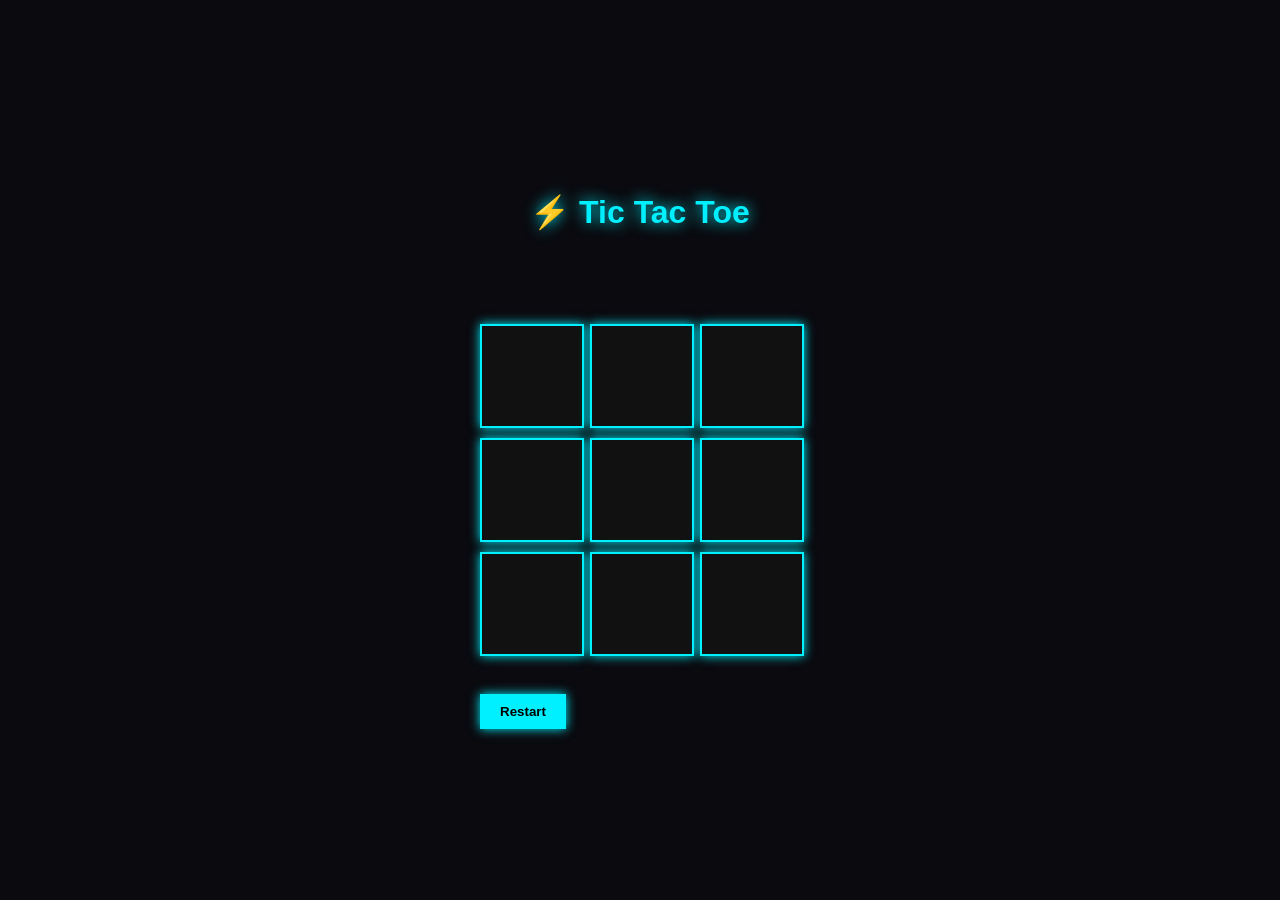
<file: index.html>
<!DOCTYPE html>
<html lang="en">
<head>
  <meta charset="UTF-8">
  <title>Neon Tic Tac Toe</title>
  <link rel="stylesheet" href="style.css">
</head>
<body>

<h1>⚡ Tic Tac Toe</h1>
<p id="win"><p>
<div class="game">
  <div class="board" id="board"></div>
  <p id="status">Player X's turn</p><BR>
  <button onclick="restartGame()">Restart</button>
</div>

<script src="script.js"></script>
</body>
</html>
</file>
<file: style.css>
body {
  margin: 0;
  background: #0a0a0f;
  font-family: Arial, sans-serif;
  color: white;
  display: flex;
  flex-direction: column;
  align-items: center;
  justify-content: center;
  height: 100vh;
}

h1 {
  color: #00f0ff;
  text-shadow: 0 0 15px #00f0ff;
}

.board {
  display: grid;
  grid-template-columns: repeat(3, 100px);
  gap: 10px;
  margin: 20px 0;
}

.cell {
  width: 100px;
  height: 100px;
  background: #111;
  display: flex;
  align-items: center;
  justify-content: center;
  font-size: 40px;
  cursor: pointer;
  border: 2px solid #00f0ff;
  box-shadow: 0 0 10px #00f0ff;
  transition: 0.2s;

  transition: transform 0.4s;

}

.cell:hover {
  background: #1a1a2a;
  transform: scale(1.1);
}

#status {
  margin: 10px;
  color: #00ff9f;
  transition: 0.3s;
 transition: transform 0.3s;
 display: none;
}
#win {
  margin: 10px;
  color: #00ff9f;

  transition: transform 0.4s;

}

button {
  padding: 10px 20px;
  background: #00f0ff;
  border: none;
  color: black;
  font-weight: bold;
  cursor: pointer;
  box-shadow: 0 0 10px #00f0ff;

  transition: transform 0.4s;
  

}

button:hover {
  background: #00c8cc;
  transform: scale(1.1);
}

/* 🔥 WIN ANIMATION */
.win {
  animation: blink 0.6s infinite alternate;
  transform: scale(1.09);
}

@keyframes blink {
  from {
    background: #111;
    box-shadow: 0 0 10px #b2554b;
  }
  to {
    background: #000000;
    color: black;
    box-shadow: 0 0 25px #76b077;
  }
}


/* Bigger button */
.big-button {
  transform: scale(1.2);
  font-size: 18px;
}
</file>
<file: Tic Tac Toe.css>
body {
  margin: 0;
  background: #0a0a0f;
  font-family: Arial, sans-serif;
  color: white;
  display: flex;
  flex-direction: column;
  align-items: center;
  justify-content: center;
  height: 100vh;
}

h1 {
  color: #00f0ff;
  text-shadow: 0 0 15px #00f0ff;
}

.board {
  display: grid;
  grid-template-columns: repeat(3, 100px);
  gap: 10px;
  margin: 20px 0;
}

.cell {
  width: 100px;
  height: 100px;
  background: #111;
  display: flex;
  align-items: center;
  justify-content: center;
  font-size: 40px;
  cursor: pointer;
  border: 2px solid #00f0ff;
  box-shadow: 0 0 10px #00f0ff;
  transition: 0.2s;

  transition: transform 0.4s;

}

.cell:hover {
  background: #1a1a2a;
  transform: scale(1.1);
}

#status {
  margin: 10px;
  color: #00ff9f;
  transition: 0.3s;
 transition: transform 0.3s;
 display: none;
}
#win {
  margin: 10px;
  color: #00ff9f;

  transition: transform 0.4s;

}

button {
  padding: 10px 20px;
  background: #00f0ff;
  border: none;
  color: black;
  font-weight: bold;
  cursor: pointer;
  box-shadow: 0 0 10px #00f0ff;

  transition: transform 0.4s;
  

}

button:hover {
  background: #00c8cc;
  transform: scale(1.1);
}

/* 🔥 WIN ANIMATION */
.win {
  animation: blink 0.6s infinite alternate;
  transform: scale(1.09);
}

@keyframes blink {
  from {
    background: #111;
    box-shadow: 0 0 10px #b2554b;
  }
  to {
    background: #000000;
    color: black;
    box-shadow: 0 0 25px #76b077;
  }
}


/* Bigger button */
.big-button {
  transform: scale(1.2);
  font-size: 18px;
}
</file>
